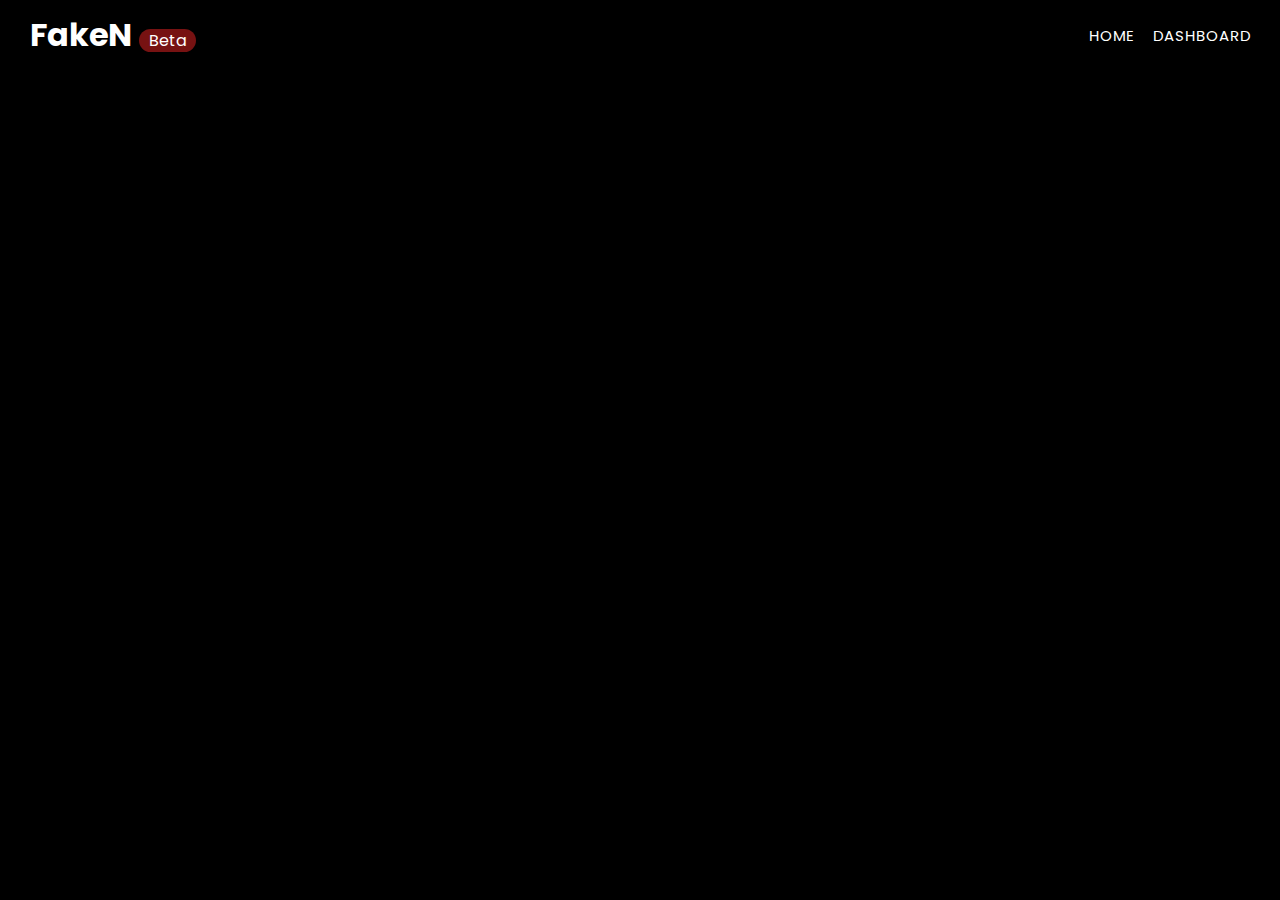
<file: dashboard.html>
<!DOCTYPE html>
<html lang="en">
<head>
    <meta charset="UTF-8">
    <meta http-equiv="X-UA-Compatible" content="IE=edge">
    <meta name="theme-color" content="#000000" />
    <meta name="viewport" content="width=device-width, initial-scale=1.0">
    <link rel="preconnect" href="https://fonts.googleapis.com">
    <link rel="preconnect" href="https://fonts.gstatic.com" crossorigin>
    <link href="https://fonts.googleapis.com/css2?family=Poppins:wght@400;500;700&display=swap" rel="stylesheet">
    <link rel="stylesheet" href="dashboard.css">
    <title>Dashboard | Fake News Detector | Beta</title>
</head>
<body>
    <nav class="navbar">
        <div class="navbar-logo">
            <h1>FakeN <span>Beta</span></h1>
        </div>
        <div class="navbar-links">
            <a href="/frontend/index.html">Home</a>
            <a href="/frontend/dashboard.html">Dashboard</a>
        </div>
    </nav>
    <div class="dashboard">
        <div class="news-container">

        </div>
    </div>
    
    <script src="dashboard.js"></script>
</body>
</html>
</file>
<file: dashboard.css>
* {
    margin: 0;
    padding: 0;
    box-sizing: border-box;
    font-family: 'Poppins', sans-serif;
}

html {
    background-color: black;
}

.navbar {
    width: 100%;
    height: 70px;
    display: flex;
    margin-bottom: 20px;
    align-items: center;
    justify-content: space-between;
    padding: 10px;
    position: absolute;
    z-index: 2;
}

.navbar-logo {
    display: flex;
    align-items: center;
    justify-content: center;
}

.navbar-logo > h1 {
    color: white;
    margin-left: 20px;
}

.navbar-logo > h1 > span {
    font-weight: 400;
    font-size: 16px;
    padding-left: 10px;
    padding-right: 10px;    
    background-color: rgb(119, 18, 18);
    border-radius: 30px;
}

.navbar-links {
    width: 200px;
    display: flex;
    justify-content: space-evenly;
}

.navbar-links > a {
    text-transform: uppercase;
    text-decoration: none;
    padding-top: 5px;
    padding-bottom: 5px;
    display: inline-block;
    position: relative;
    color: white;
    letter-spacing: 1px !important;
    font-size: 15px;
}

.navbar-links > a:after {
    content: '';
    position: absolute;
    width: 100%;
    transform: scaleX(0);
    height: 2px;
    bottom: 0;
    left: 0;
    background-color: rgb(255, 0, 0);
    transform-origin: bottom right;
    transition: transform 0.25s ease-out;
}

.navbar-links > a:hover:after {
    transform: scaleX(1);
    transform-origin: bottom left;
}

.dashboard {
    width: 100%;
    height: 100vh;
    padding-top: 100px;
}

.news-container {
    width: 55%;
    margin: auto;
    height: 100%;
}

.news-article {
    padding: 5px;
    border-radius: 4px;
    width: 100%;
    height: fit-content;
    margin-bottom: 10px;    
}

.news-title {
    color: white;
    height: 80%;
    margin-bottom: 5%;
}

.news-article-info {
    height: 15%;
    display: flex;
    justify-content: space-between;
}

.news-article-prediction-container {
    color: white;
    display: flex;
    justify-content: center;
    align-items: center;
}

.news-article-source-date {
    width: fit-content;
    display: flex;
    align-items: center;
}

.news-article-source-date > h5 {
    color: rgb(236, 236, 236);
    margin-right: 20px;
    font-weight: 400;
}

.coming-soon {
    width: 300px;
    display: flex;
    justify-content: center;
    align-items: center;
}

.coming-soon > h1 {
    color: white;
    font-size: 2em;
}

.green {
    background-color: rgba(0, 58, 0, 0.703);
    border: green solid 1px;
}

.red {
    background-color: rgba(134, 0, 0, 0.454);
    border: red solid 1px;
}

@media only screen and (max-width: 950px) {
    .news-container {
        width: 90%;
        margin: auto;
        height: 100%;
    }
}

@media only screen and (max-width: 650px) {
    .news-container {
        width: 90%;
        margin: auto;
        height: 100%;
    }

    .news-title {
        font-size: 1.2em;
        color: white;
        height: 80%;
        margin-bottom: 5%;
    }
}
</file>
